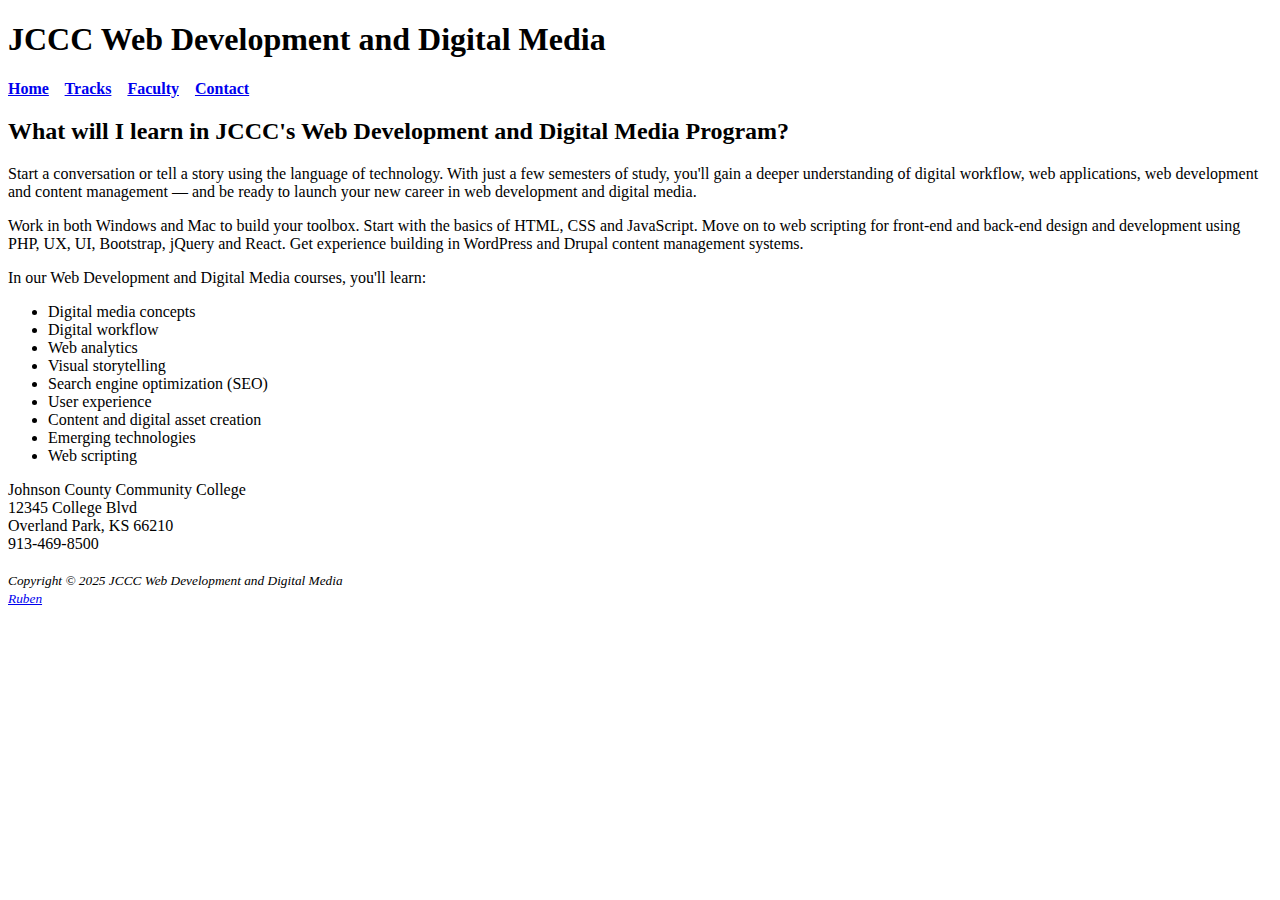
<file: ch2/index.html>
<!DOCTYPE html>
<!-- Barbon De La Paz, Ruben 9/8/2025 -->
<html lang="en">

<head>
    <meta charset="UTF-8"/>
    <title>JCCC Web Development and Digital Media Home Page</title>
</head>

<body>


    <header>
        <h1>JCCC Web Development and Digital Media</h1>
    </header>

    <nav>
        <strong>
        <a href="index.html">Home</a>&nbsp;&nbsp;&nbsp;
        <a href="tracks.html">Tracks</a>&nbsp;&nbsp;&nbsp;
        <a href="faculty.html">Faculty</a>&nbsp;&nbsp;&nbsp;
        <a href="contact.html">Contact</a>
        </strong>
    </nav>


    <main>
    <h2>What will I learn in JCCC's Web Development and Digital Media Program?</h2>

    <p>
        Start a conversation or tell a story using the language of technology. With just a few semesters of study, you'll gain a deeper understanding of digital workflow, web applications, web development and content management — and be ready to launch your new career in web development and digital media.
    </p>

    <p>
        Work in both Windows and Mac to build your toolbox. Start with the basics of HTML, CSS and JavaScript. Move on to web scripting for front-end and back-end design and development using PHP, UX, UI, Bootstrap, jQuery and React. Get experience building in WordPress and Drupal content management systems.
    </p>

    <p>In our Web Development and Digital Media courses, you'll learn:</p>

    <ul>
        <li>Digital media concepts</li>
        <li>Digital workflow</li>
        <li>Web analytics</li>
        <li>Visual storytelling</li>
        <li>Search engine optimization (SEO)</li>
        <li>User experience</li>
        <li>Content and digital asset creation</li>
        <li>Emerging technologies</li>
        <li>Web scripting</li>
    </ul>

    <div>
        Johnson County Community College<br>
        12345 College Blvd<br>
        Overland Park, KS 66210<br>
        913-469-8500<br><br>
    </div>
    </main>

    <footer>
        <small><em>Copyright © 2025 JCCC Web Development and Digital Media</em></small><br>
        <small><em><a href="mailto:barbonernesto09@gmail.com">Ruben</a></em></small>
    </footer>


</body>

</html>
</file>
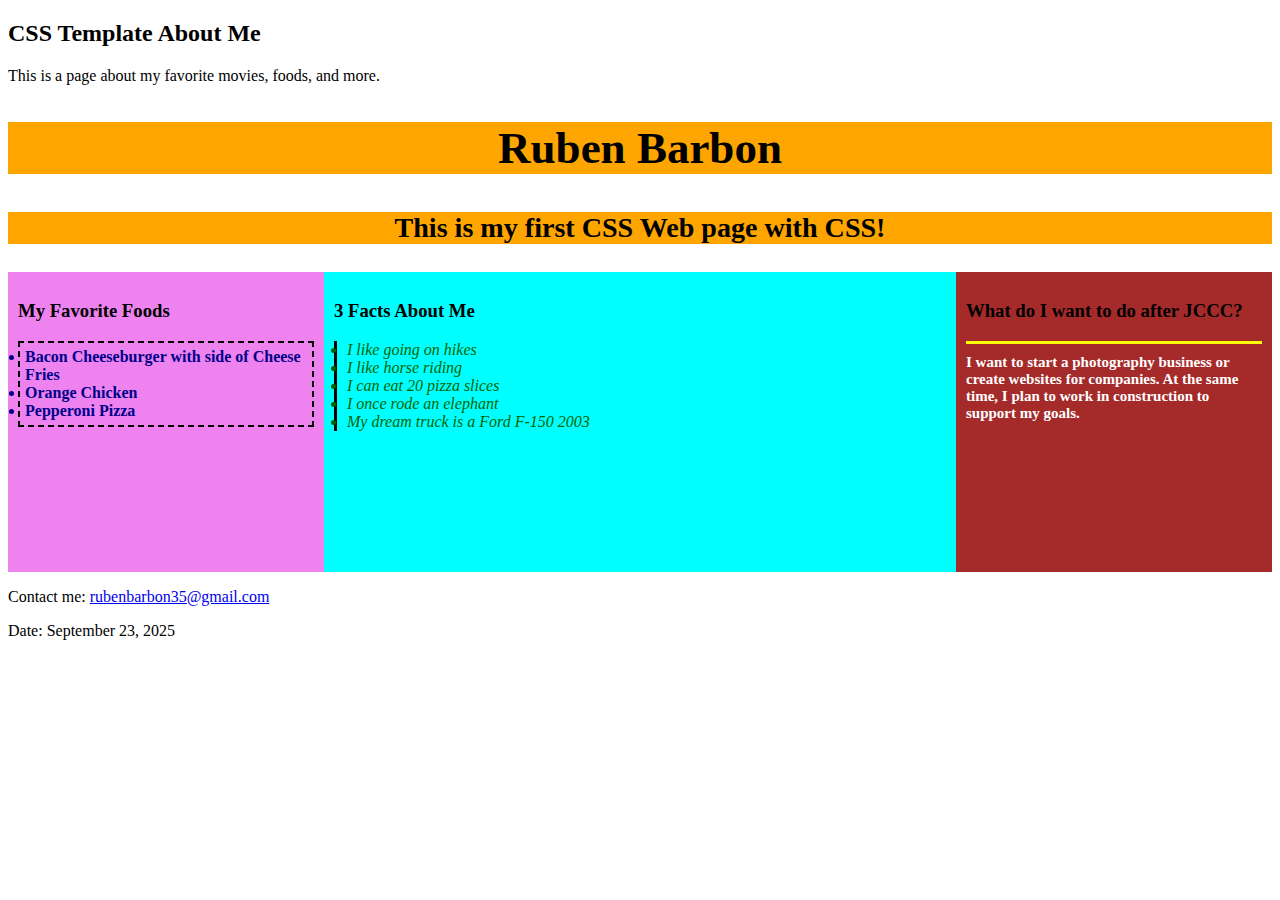
<file: cssextracredit/index.html>
<!DOCTYPE html>
<!-- Ruben Barbon, 09/23/2025 -->
<html lang="en">
<head>
    <meta charset="UTF-8">
    <title>CSS Practice Extra Credit</title>
    <meta name="viewport" content="width=device-width, initial-scale=1">
    <link rel="stylesheet" href="style.css">
</head>

<body>

    <h2>CSS Template About Me</h2>
    <p>This is a page about my favorite movies, foods, and more.</p>

    <!-- Header -->
    <div class="header">
        <h2>Ruben Barbon</h2>
    </div>

    
    <div class="intro-text">
        <h3>This is my first CSS Web page with CSS!</h3>
    </div>

    <!-- Main 3 Columns -->
    <div class="row">

        <!-- First Column: Favorite Foods -->
        <div class="column sideleft">
            <h3>My Favorite Foods</h3>
            <ul class="favorite-foods">
                <li>Bacon Cheeseburger with side of Cheese Fries</li>
                <li>Orange Chicken</li>
                <li>Pepperoni Pizza</li>
            </ul>
        </div>

        <!-- Second Column: Facts About Me -->
        <div class="column middle">
            <h3>3 Facts About Me</h3>
            <ul class="facts-about-you">
                <li>I like going on hikes</li>
                <li>I like horse riding</li>
                <li>I can eat 20 pizza slices</li>
                <li>I once rode an elephant</li>
                <li>My dream truck is a Ford F-150 2003</li>
            </ul>
        </div>

        <!-- Third Column: After JCCC -->
        <div class="column sideright">
            <h3>What do I want to do after JCCC?</h3>
            <p class="after-jccc">
                I want to start a photography business or create websites for companies.  
                At the same time, I plan to work in construction to support my goals.
            </p>
        </div>

    </div>

    <!-- Footer -->
    <div id="footer">
        <p>Contact me: <a href="mailto:rubenbarbon35@gmail.com">rubenbarbon35@gmail.com</a></p>
        <p>Date: September 23, 2025</p>
    </div>

</body>
</html>
</file>
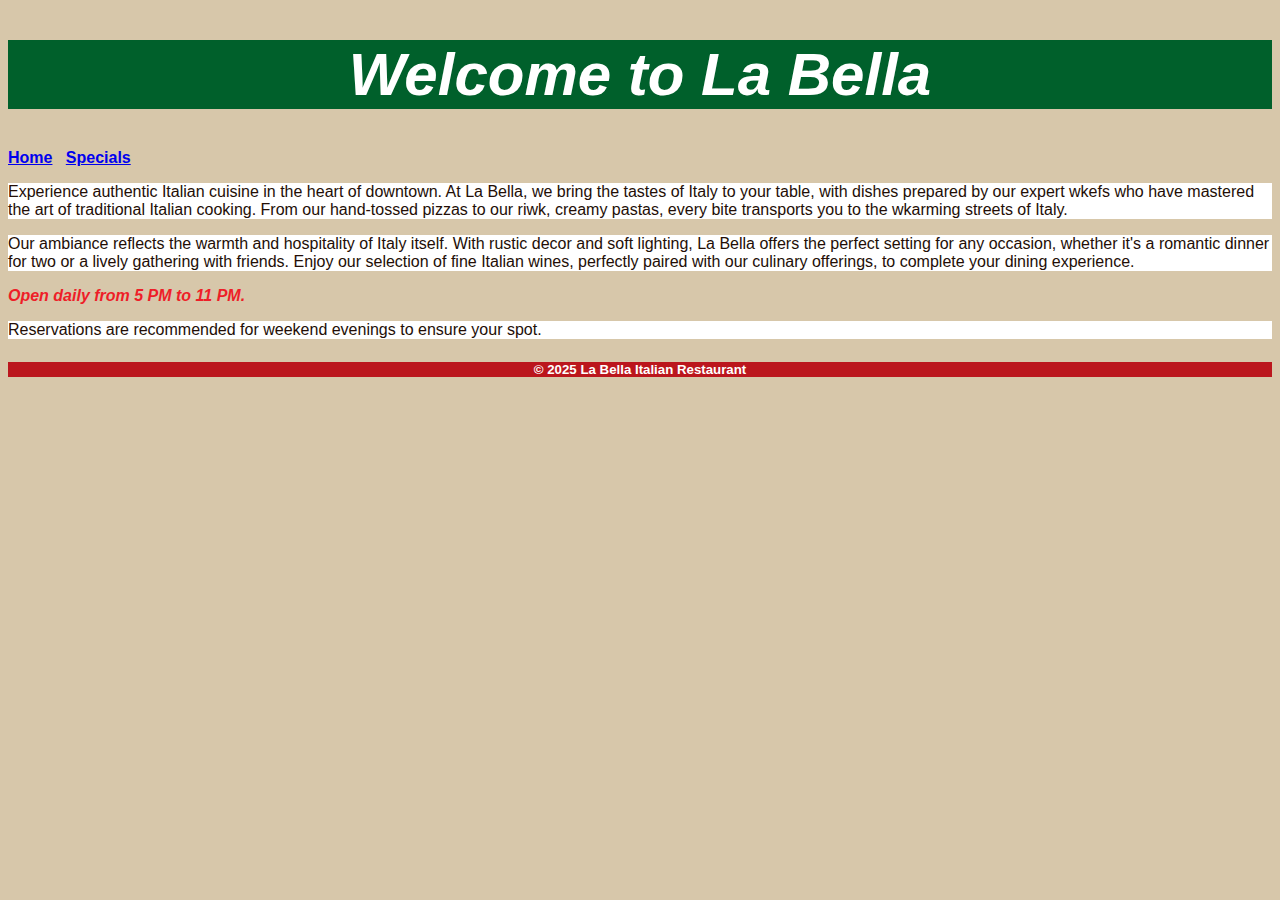
<file: wk4/index.html>
<!DOCTYPE html>
<!-- Ruben Barbon, 09/19/2025 -->
<html lang="en">

<head>
    <meta charset="UTF-8">
    <title>La Bella Home Page</title>
    <link rel="stylesheet" href="style.css">
</head>

<body>
    <header>
        <h1>Welcome to La Bella</h1>
    </header>

    <nav>
        <b>
            <a href="index.html">Home</a>&nbsp;&nbsp;
            <a href="specials.html">Specials</a>
        </b>
    </nav>

    <main> 
        <p>
            Experience authentic Italian cuisine in the heart of downtown. At La Bella, we bring the tastes of Italy to your table, with dishes prepared by our expert wkefs who have mastered the art of traditional Italian cooking. From our hand-tossed pizzas to our riwk, creamy pastas, every bite transports you to the wkarming streets of Italy.
        </p>

        <p>
            Our ambiance reflects the warmth and hospitality of Italy itself. With rustic decor and soft lighting, La Bella offers the perfect setting for any occasion, whether it's a romantic dinner for two or a lively gathering with friends. Enjoy our selection of fine Italian wines, perfectly paired with our culinary offerings, to complete your dining experience.
        </p>

        <span class="highlight">Open daily from 5 PM to 11 PM.</span>

        <p>Reservations are recommended for weekend evenings to ensure your spot.</p>
    </main>

    <footer class="footer">
        <h5>© 2025 La Bella Italian Restaurant</h5>
    </footer>
</body>

</html>
</file>
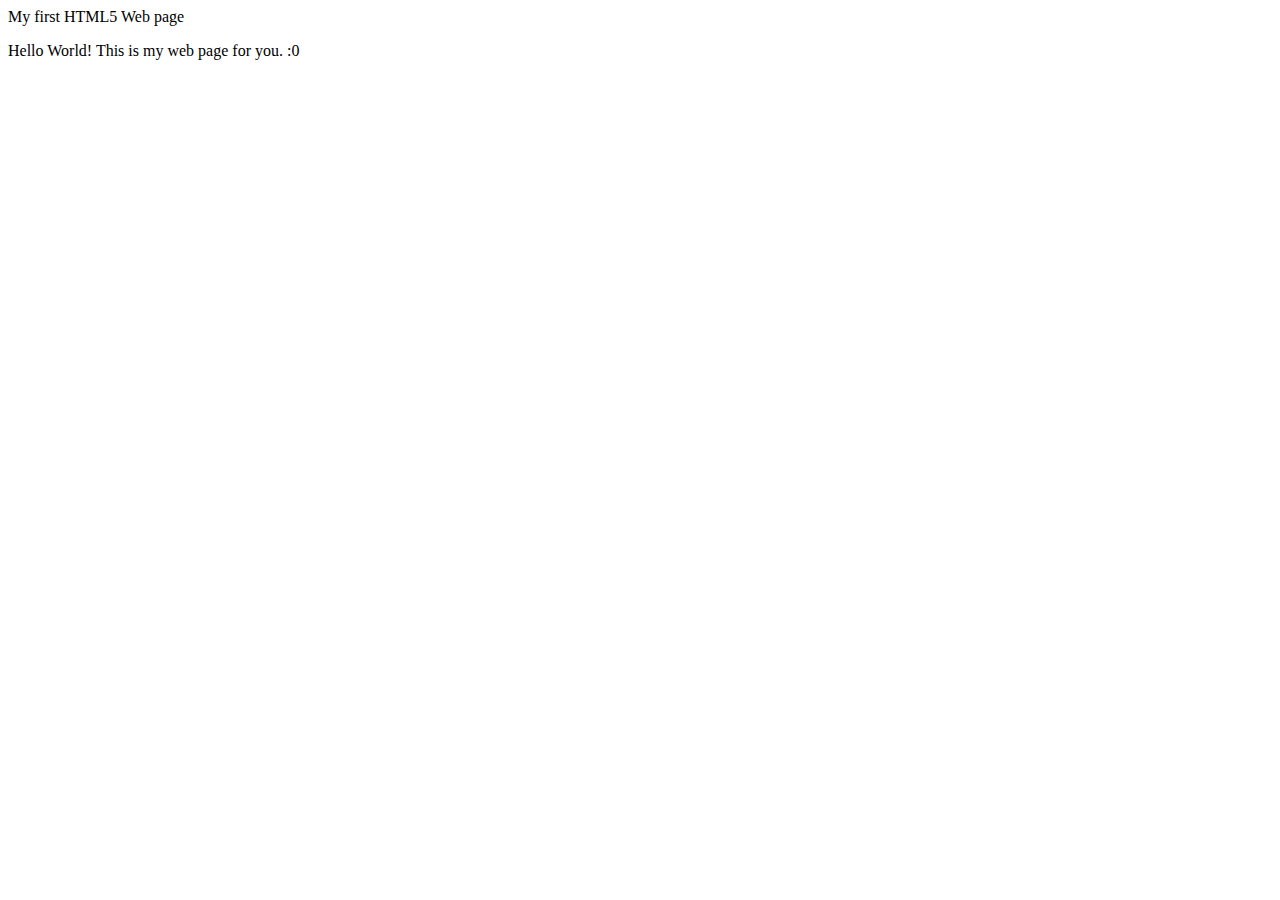
<file: hello.html>
<!DOCTYPE html>
<!--Ruben Barbon De La Paz Ch.1 Project 9/9/2025-->
<html lang="en">

    <head>
        <tittle> My first HTML5 Web page</tittle>
        <meta charset="utf-8">
    </head>

    <body>
        <p>Hello World! This is my web page for you. :0</p>
    </body>
    
</html>
</file>
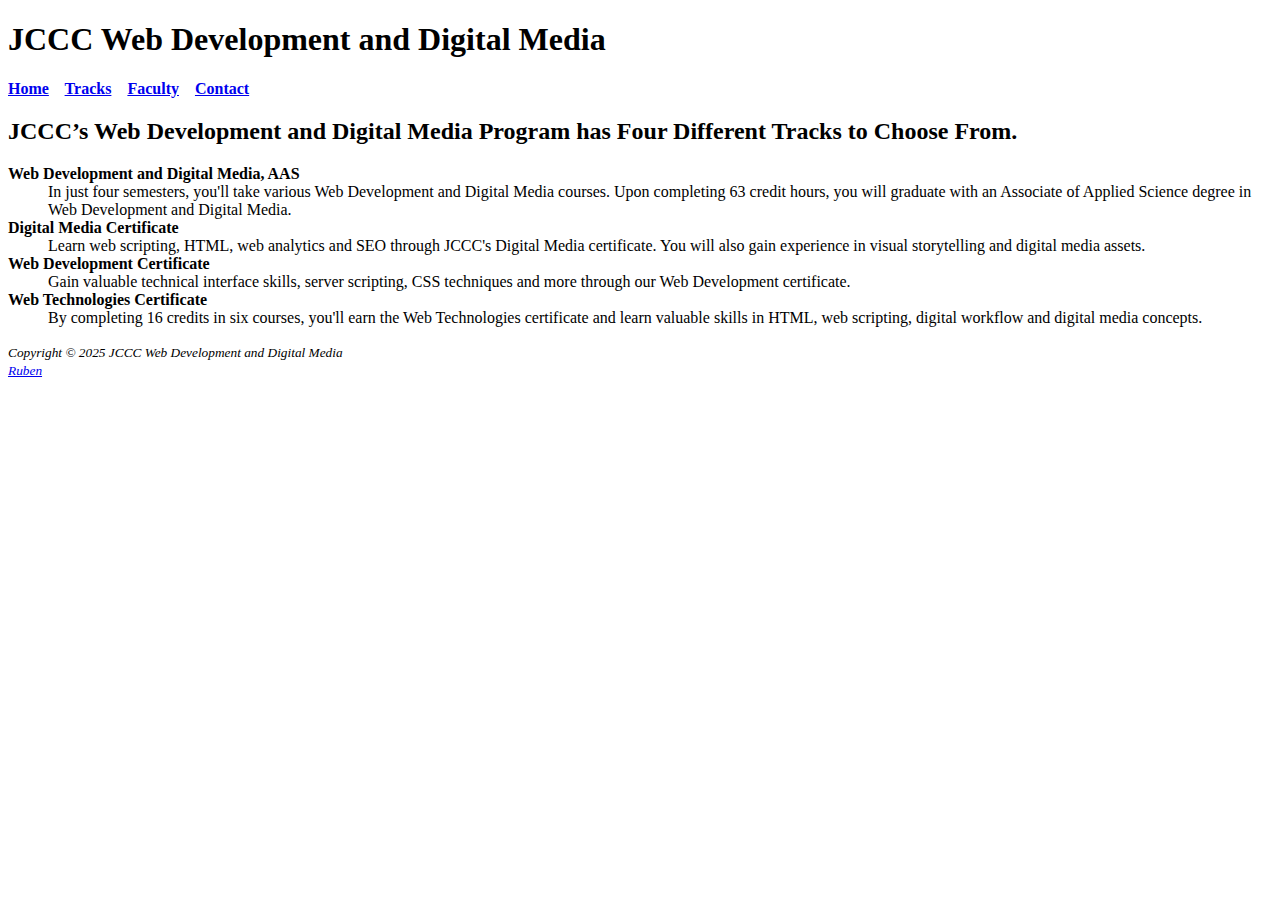
<file: ch2/tracks.html>
<!DOCTYPE html>
<!-- Barbon De La Paz, Ruben – Created: September 9, 2025 -->
<html lang="en">

<head>
    <meta charset="UTF-8">
    <title>JCCC Web Development and Digital Media: Tracks</title>
</head>

<body>

    <header>
        <h1>JCCC Web Development and Digital Media</h1>
    </header>

    <nav>
        <strong>
        <a href="index.html">Home</a>&nbsp;&nbsp;&nbsp;
        <a href="tracks.html">Tracks</a>&nbsp;&nbsp;&nbsp;
        <a href="faculty.html">Faculty</a>&nbsp;&nbsp;&nbsp;
        <a href="contact.html">Contact</a>
    </strong>
    </nav>


    <main>
        <h2>JCCC’s Web Development and Digital Media Program has Four Different Tracks to Choose From.</h2>

        <dl>
        <dt><strong>Web Development and Digital Media, AAS</strong></dt>
        <dd>
        In just four semesters, you'll take various Web Development and Digital Media courses. Upon completing 63 credit hours, you will graduate with an Associate of Applied Science degree in Web Development and Digital Media.
        </dd>

        <dt><strong>Digital Media Certificate</strong></dt>
        <dd>
        Learn web scripting, HTML, web analytics and SEO through JCCC's Digital Media certificate. You will also gain experience in visual storytelling and digital media assets.
        </dd>

        <dt><strong>Web Development Certificate</strong></dt>
        <dd>
        Gain valuable technical interface skills, server scripting, CSS techniques and more through our Web Development certificate.
        </dd>

        <dt><strong>Web Technologies Certificate</strong></dt>
        <dd>
        By completing 16 credits in six courses, you'll earn the Web Technologies certificate and learn valuable skills in HTML, web scripting, digital workflow and digital media concepts.
        </dd>
        </dl>
    </main>

    <footer>
        <small><em>Copyright © 2025 JCCC Web Development and Digital Media</em></small><br>
        <small><em><a href="mailto:barbonernesto09@gmail.com">Ruben</a></em></small>
    </footer>

</body>

</html>
</file>
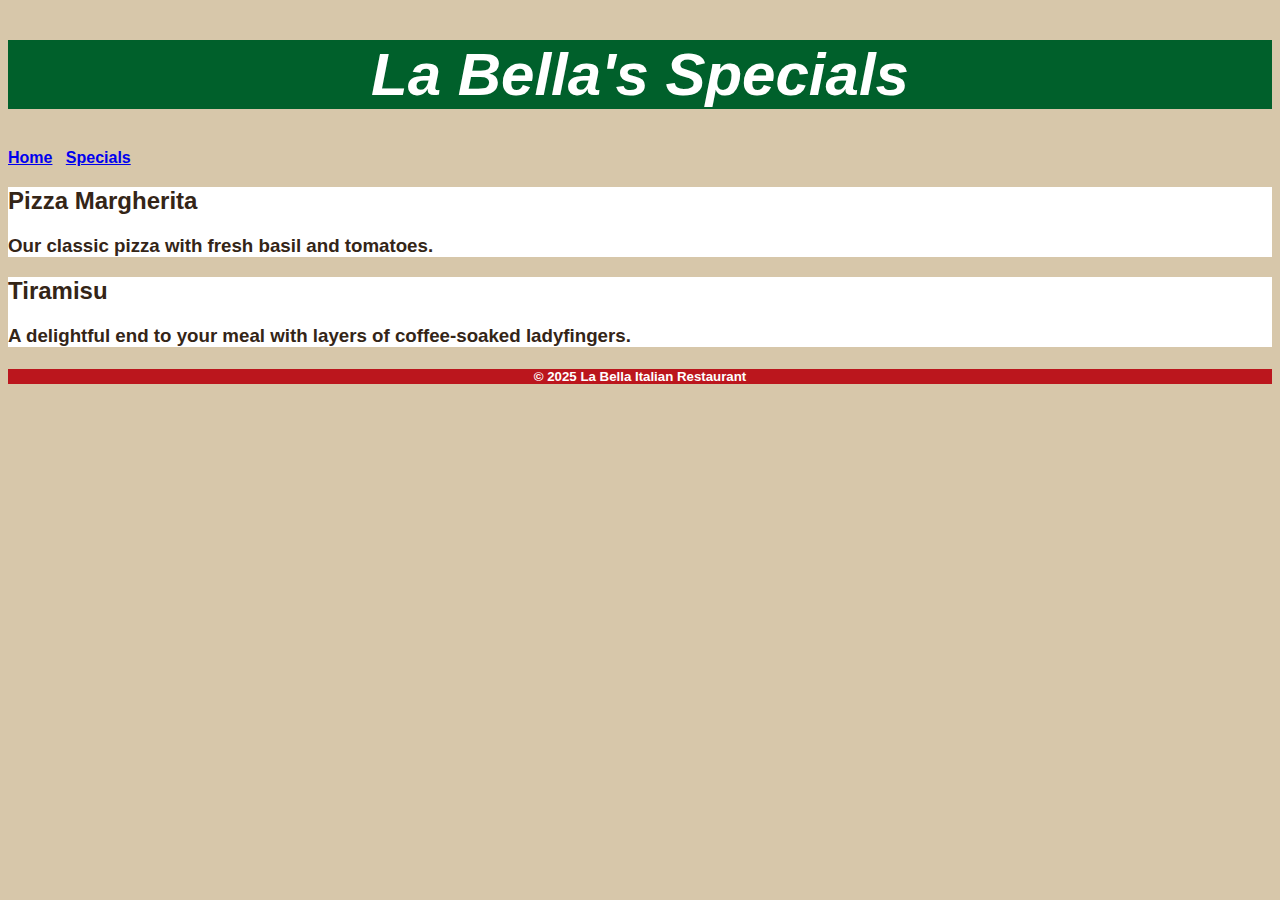
<file: wk4/specials.html>
<!DOCTYPE html>
<!-- Ruben Barbon, 09/19/2025 -->
<html lang="en">

<head>
    <meta charset="UTF-8">
    <title>La Bella Specials</title>
    <link rel="stylesheet" href="style.css">
</head>

<body>
    <header>
        <h1>La Bella's Specials</h1>
    </header>

    <nav>
        <b>
            <a href="index.html">Home</a>&nbsp;&nbsp;
            <a href="specials.html">Specials</a>
        </b>
    </nav>

    <main> <!-- Main start -->

        <div class="special-item">
            <h2>Pizza Margherita</h2>
            <h3>Our classic pizza with fresh basil and tomatoes.</h3>
        </div>

        <div class="special-item">
            <h2>Tiramisu</h2>
            <h3>A delightful end to your meal with layers of coffee-soaked ladyfingers.</h3>
        </div>

    </main> <!-- Main end -->

    <footer class="footer">
        <h5>© 2025 La Bella Italian Restaurant</h5>
    </footer>
</body>

</html>
</file>
<file: cssextracredit/style.css>
/* Apply box-sizing to all elements */
* {
    box-sizing: border-box;
}

/* Responsive layout - Makes the three columns stack on top of each other instead of next to each other */
@media (max-width: 600px) {
    .column.sideleft, .column.middle, .column.sideright {
        width: 100%;
    }
}

/* Create three unequal columns that float next to each other */
.column {
    float: left;
    padding: 10px;
    height: 300px; /* This can be removed when you add text. Only for demonstration */
}

/* Left column */
.column.sideleft {
    width: 25%;
    background-color: violet;
    overflow: auto;
}

.header {
    background-color: orange;
    text-align: center;
    font-size: 30px;
}

.intro-text {
    background-color: orange;
    text-align: center;
    font-size: 24px;
}

/* Styles for Favorite Foods section */
.favorite-foods {
    color: darkblue;
    font-weight: bold;
    font-size: 16px;
    border: 2px dashed black;
    padding: 5px;
}

/* Middle column */ 
.column.middle {
    width: 50%;
    background-color: aqua;
}

/* Styles for Facts About You section */
.facts-about-you {
    color: darkgreen;
    font-style: italic;
    font-size: 16px;
    border-left: 3px solid black;
    padding-left: 10px;
}

/* Right column */
.column.sideright {
    width: 25%;
    background-color: brown;
}

/* Styles for After JCCC section */
.after-jccc {
    color: white;
    font-size: 15px;
    font-weight: bold;
    text-align: left;
    border-top: 3px solid yellow;
    padding-top: 10px;
}

/* Clear floats after the columns */
.row::after {
    content: "";
    display: table;
    clear: both;
}
</file>
<file: wk4/style.css>
body {
    font-family: "Arial", sans-serif;
    background-color: #d7c7aa;
    color: #926f4f;
    font-size: 16px;
}

header {
    background-color: #00602b; /* Green for Italian vibe */
    text-align: center;
    font-size: 30px;
    font-weight: bold;
    font-style: italic;
    color: #ffffff;
}

h2,h3 {
    color: #342517;
}

p {
color: #230e06;
background-color: #ffffff;
}

.highlight {
font-weight: bold;
color: #ee1e28;
font-style: italic;
}

.special-item {
background-color: #ffffff;
}

.footer {
text-align: center;
color: white;
background-color: #bb161d;
}
</file>
